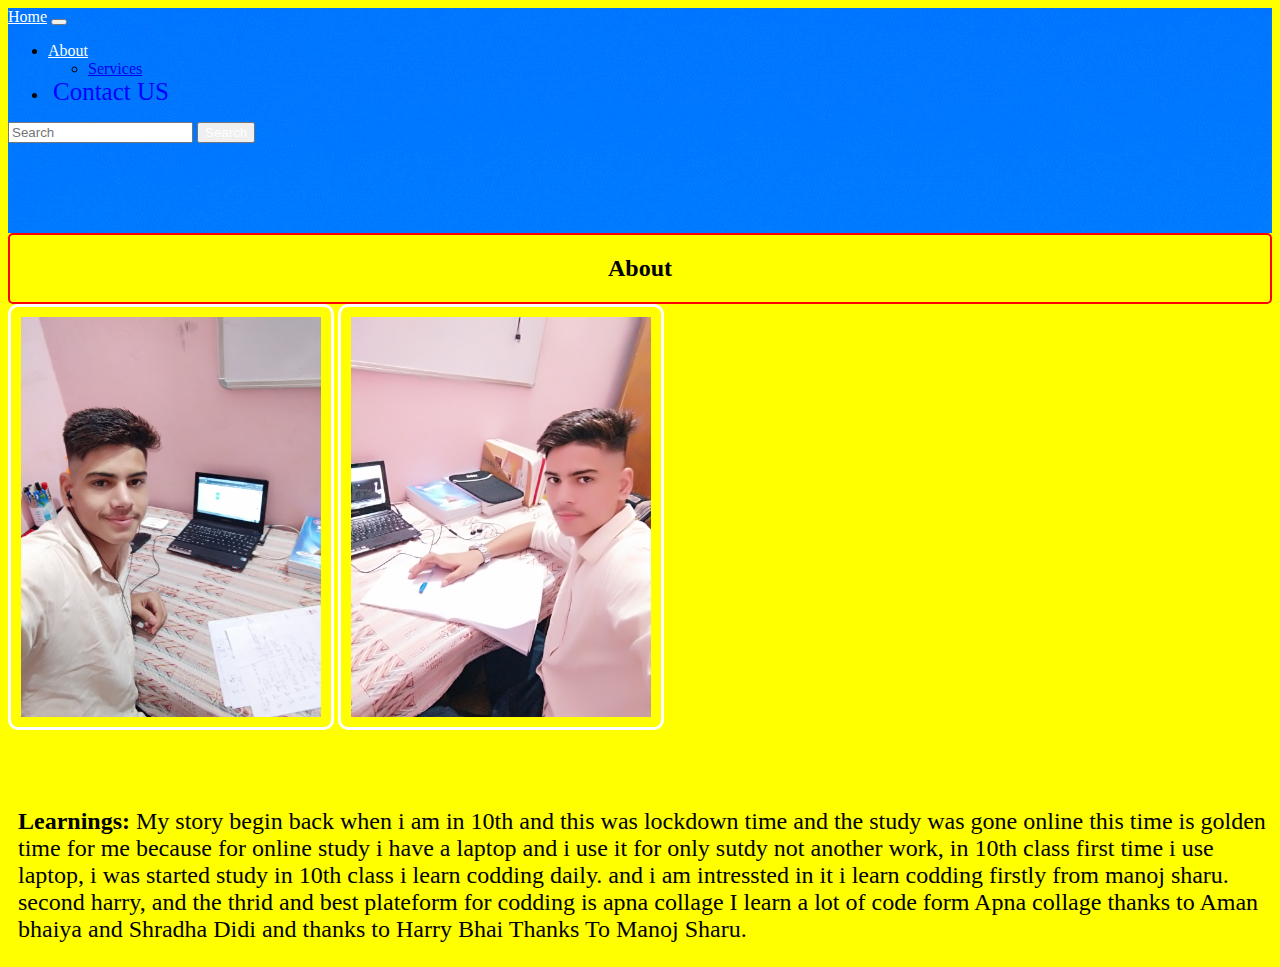
<file: about.html>
<!doctype html>
<html lang="en">

<head>
    <meta charset="utf-8">
    <meta name="viewport" content="width=device-width, initial-scale=1">
    <title>Keshav Kumar Soni | About</title>
    <link href="https://cdn.jsdelivr.net/npm/bootstrap@5.2.3/dist/css/bootstrap.min.css" rel="stylesheet"
        integrity="sha384-rbsA2VBKQhggwzxH7pPCaAqO46MgnOM80zW1RWuH61DGLwZJEdK2Kadq2F9CUG65" crossorigin="anonymous">
    <link rel="stylesheet" href="style.css">
    <style>
        #contact {
            text-decoration: none;
            font-size: 25px;
            padding: 10px 0px 0px 5px;
            color: blue;
        }
        a:hover{
    background:gray;
    border-radius: 5px;
    padding:5px;
   
}
    </style>
</head>

<body>
    <script src="https://cdn.jsdelivr.net/npm/bootstrap@5.2.3/dist/js/bootstrap.bundle.min.js"
        integrity="sha384-kenU1KFdBIe4zVF0s0G1M5b4hcpxyD9F7jL+jjXkk+Q2h455rYXK/7HAuoJl+0I4"
        crossorigin="anonymous"></script>
    <nav class="navbar navbar-expand-lg bg-light">
        <div class="container-fluid bluebg">
            <a class="navbar-brand white" href="index.html">Home</a>
            <button class="navbar-toggler" type="button" data-bs-toggle="collapse"
                data-bs-target="#navbarSupportedContent" aria-controls="navbarSupportedContent" aria-expanded="false"
                aria-label="Toggle navigation">
                <span class="navbar-toggler-icon"></span>
            </button>
            <div class="collapse navbar-collapse" id="navbarSupportedContent">
                <ul class="navbar-nav me-auto mb-2 mb-lg-0">
                   
                    <li class="nav-item">
                        <a class="nav-link white" href="about.html">About</a>
                    </li>

                    <ul class="dropdown-menu">
                        <li><a class="dropdown-item" href="#Services">Services</a></li>

                    </ul>
                    </li>
                    <li class="nav-item">
                        <a id="contact" href="contact.html">Contact US</a>
                    </li>
                </ul>
                <form class="d-flex" role="search">
                    <input class="form-control me-2" type="search" placeholder="Search" aria-label="Search">
                    <button class="btn btn-outline-success white" type="submit">Search</button>
                </form>

            </div>
        </div>

    </nav>
    <div class="main">
        <h2 class="center">About</h2>
    </div>
    <div class="maininfo">
        <img src="images/myy0.jpg" class="rounded float-start zoom" alt="...">
<img src="images/myy9.jpg" class="rounded float-end zoom" alt="...">
        <!-- <div class="phoo">
        <img src="images/myy0.jpg" class="img-thumbnail" alt="photo">
        <img src="images/myy0.jpg" class="img-thumbnail" alt="photo">
    </div> -->
        <p id="left"><b>  Learnings: </b>My story begin back when i am in 10th and this was lockdown time and
            the study was gone online this time is golden time for me because for
            online study i have a laptop and i use it for only sutdy not 
            another work, in 10th class first time i use laptop, i was started
            study in 10th class i learn codding daily.
            and i am intressted in it i learn codding firstly from manoj sharu.
            second harry, and the thrid and best plateform for codding is apna collage 
            I learn a lot of code form Apna collage thanks to Aman bhaiya and
            Shradha Didi and thanks to Harry Bhai Thanks To Manoj Sharu.

        
        </p>

    </div>
</body>

</html>
</file>
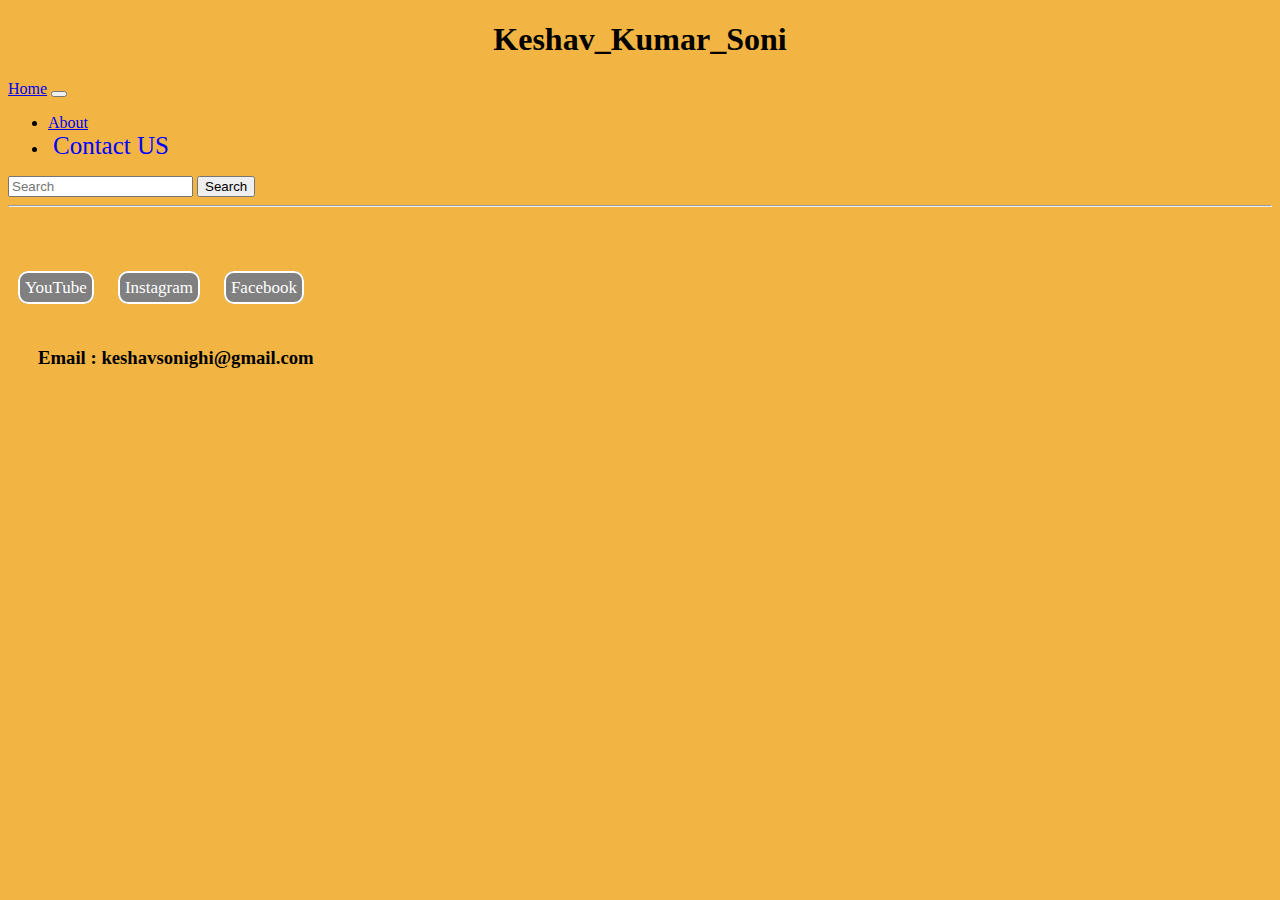
<file: contact.html>
<!doctype html>
<html lang="en">

<head>
    <meta charset="utf-8">
    <meta name="viewport" content="width=device-width, initial-scale=1">
    <title>Keshav Kumar Soni | Contact</title>
    <link href="https://cdn.jsdelivr.net/npm/bootstrap@5.2.3/dist/css/bootstrap.min.css" rel="stylesheet"
        integrity="sha384-rbsA2VBKQhggwzxH7pPCaAqO46MgnOM80zW1RWuH61DGLwZJEdK2Kadq2F9CUG65" crossorigin="anonymous">
    <link rel="stylesheet" href="style.css">
    <style>
        #contact {
            text-decoration: none;
            font-size: 25px;
            padding: 10px 0px 0px 5px;
            color: blue;
        }
        #insta:hover{
            background:white;
    border-radius: 10px;
    color:black;
    padding:8px;
        }

        body {
            background: rgb(242, 181, 67);
        }
        a:hover{
    background:gray;
    border-radius: 5px;
    padding:5px;
   
}

        #insta {
            background: gray;
            color: white;
            padding: 5px;
            margin: 20px 10px;
            
            font-size: 17px;
            text-decoration: none;
            border: 2px solid white;
            border-radius: 10px;
            text-align: center;

        }
        h3{
            padding:30px;
        }
    </style>
</head>

<body>
    <h1 id="name"> Keshav_Kumar_Soni </h1>
    <script src="https://cdn.jsdelivr.net/npm/bootstrap@5.2.3/dist/js/bootstrap.bundle.min.js"
        integrity="sha384-kenU1KFdBIe4zVF0s0G1M5b4hcpxyD9F7jL+jjXkk+Q2h455rYXK/7HAuoJl+0I4"
        crossorigin="anonymous"></script>

    <nav class="navbar navbar-expand-lg bg-light">
        <div class="container-fluid">
            <a class="navbar-brand" href="index.html">Home</a>
            <button class="navbar-toggler" type="button" data-bs-toggle="collapse"
                data-bs-target="#navbarSupportedContent" aria-controls="navbarSupportedContent" aria-expanded="false"
                aria-label="Toggle navigation">
                <span class="navbar-toggler-icon"></span>
            </button>
            <div class="collapse navbar-collapse" id="navbarSupportedContent">
                <ul class="navbar-nav me-auto mb-2 mb-lg-0">
                   
                    <li class="nav-item">
                        <a class="nav-link" href="about.html">About</a>
                    </li>

                    <li class="nav-item">
                        <a id="contact" href="contact.html">Contact US</a>
                    </li>
                </ul>
                <form class="d-flex" role="search">
                    <input class="form-control me-2" type="search" placeholder="Search" aria-label="Search">
                    <button class="btn btn-outline-success" type="submit">Search</button>
                </form>
            </div>
        </div>

    </nav>
    <hr>
    <pre>


    </pre>
    <a id="insta" target="_blank" href="https://www.youtube.com/@keshavkumarsoni1447">YouTube</a>
    <a id="insta" target="_blank" href="https://www.instagram.com/_keshav_kumar_soni_/">Instagram</a>

    <a id="insta" target="_blank" href="https://www.facebook.com/profile.php?id=100077659254592&is_tour_dismissed=true">Facebook</a>

    <h3>Email : keshavsonighi@gmail.com</h3>
    
</body>
</file>
<file: style.css>
.img-fluid{
    padding:5px;
}
body{
    background: yellow;
}
.pho{
margin-left:0px;
margin: auto 22px;
padding:6px;
padding-right:-10px;


}
#name{
    text-align:center;
}
#imagesec{
    text-align: center;
}
.bluebg{
    background-image: url(images/bluebg.jpg);
    background-repeat: no-repeat;
    height:25vh;
    opacity: 1.2;

}
.white{
    color:white;
}
.center{
    text-align: center;
}
.main{
    background: yellow;
    border:2px solid red;
    border-radius:5px;
}
.img-thumbnail{
    width: 300px;
    height:400px;
    margin:50px 0px 0px 40px;
    display:flex;
    flex-direction: column;
    border-radius: 20px;
}
#left{
    font-size:1.5rem;
    font-family:cursive;
    padding:50px 0px 0px 10px;
}
/* .maininfo{
    display:flex;
    flex-direction: row;
} */
@media only screen and (max-width:900px){
    body{
        background: red;
    }
    .img-thumbnail{
        display:flex;
        justify-content: center;
        align-items:center;
    }
   #left{
    font-size:16px;
   }
   .zoom{
    width:400px;
    height:400px;
   }
    
}
.imgcenter{
    display:flex;
    justify-content: center;
    align-items: center;
}
.zoom{
    width:300px;
    height:400px;
    padding:10px;
    border:solid white 3px;
    border-radius: 10px;
}
a:hover{
    background:gray;
    border-radius: 5px;
    padding:5px;
   
}
</file>
